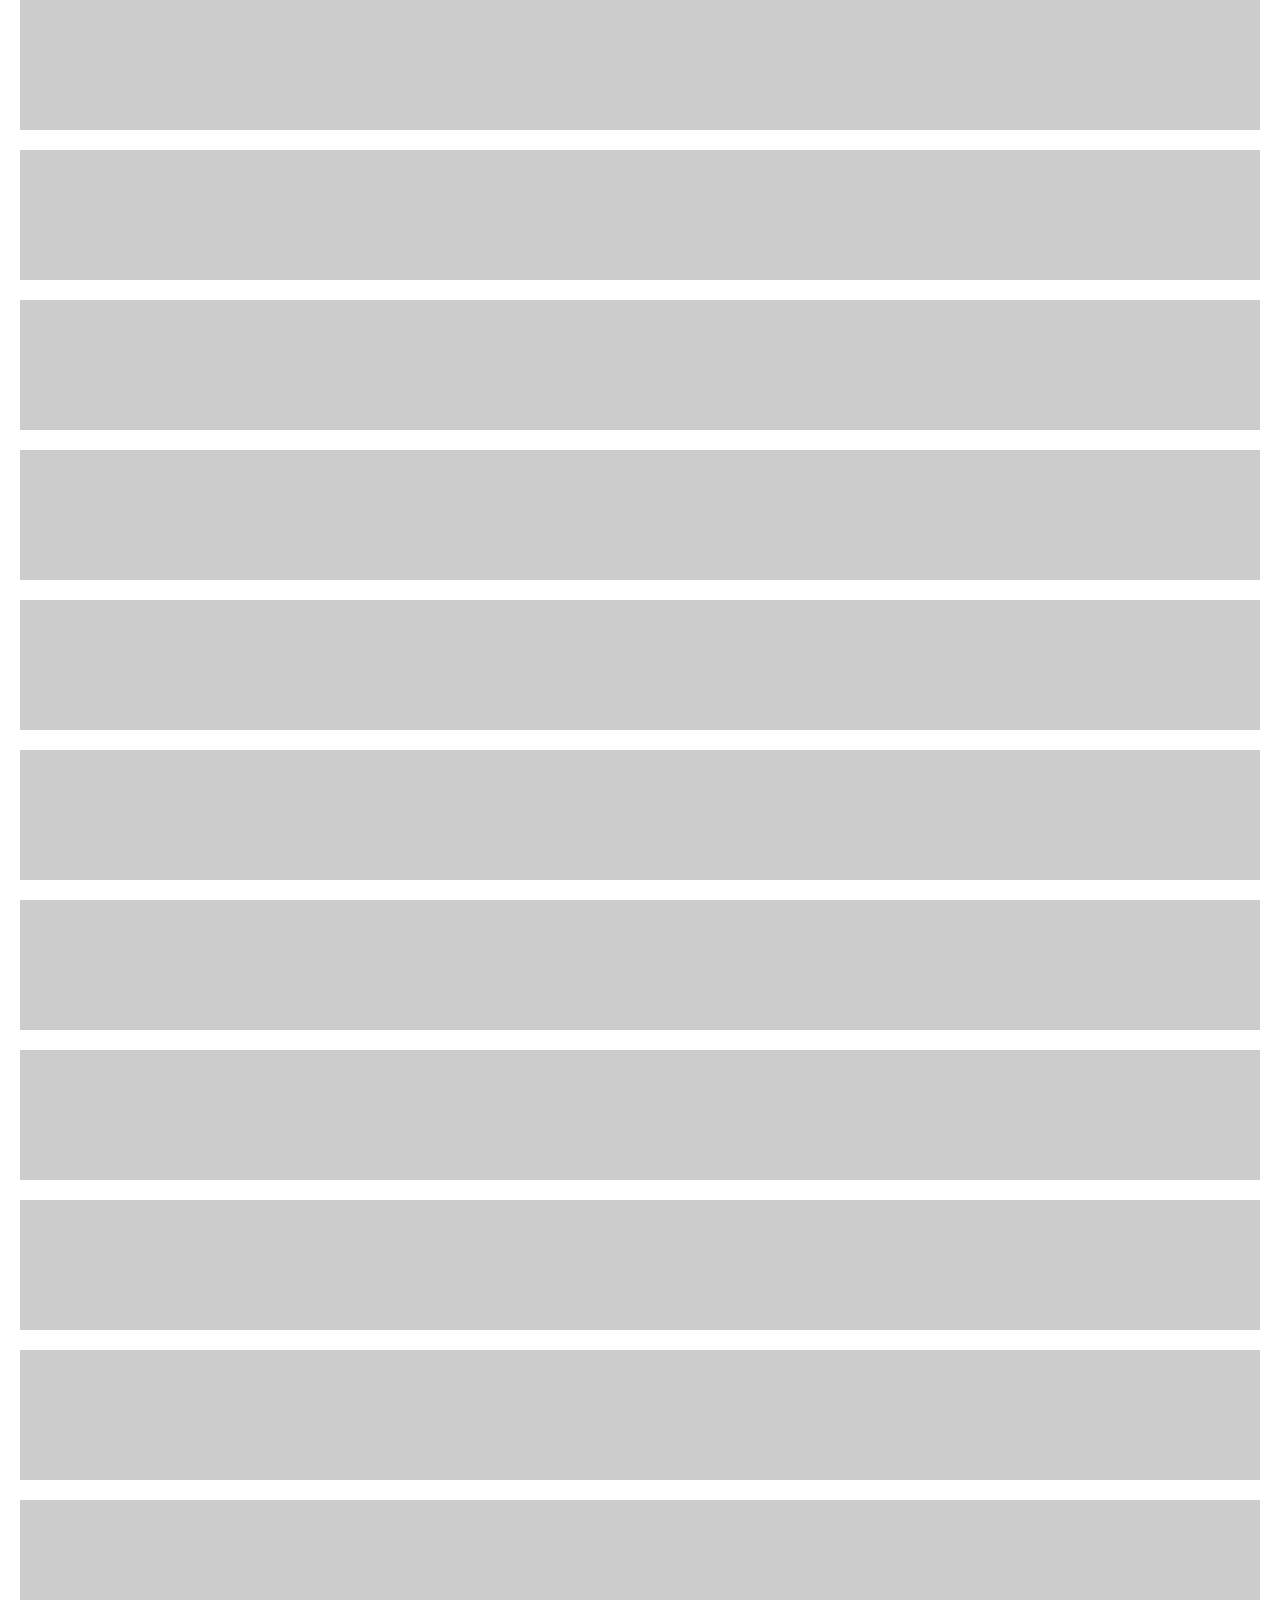
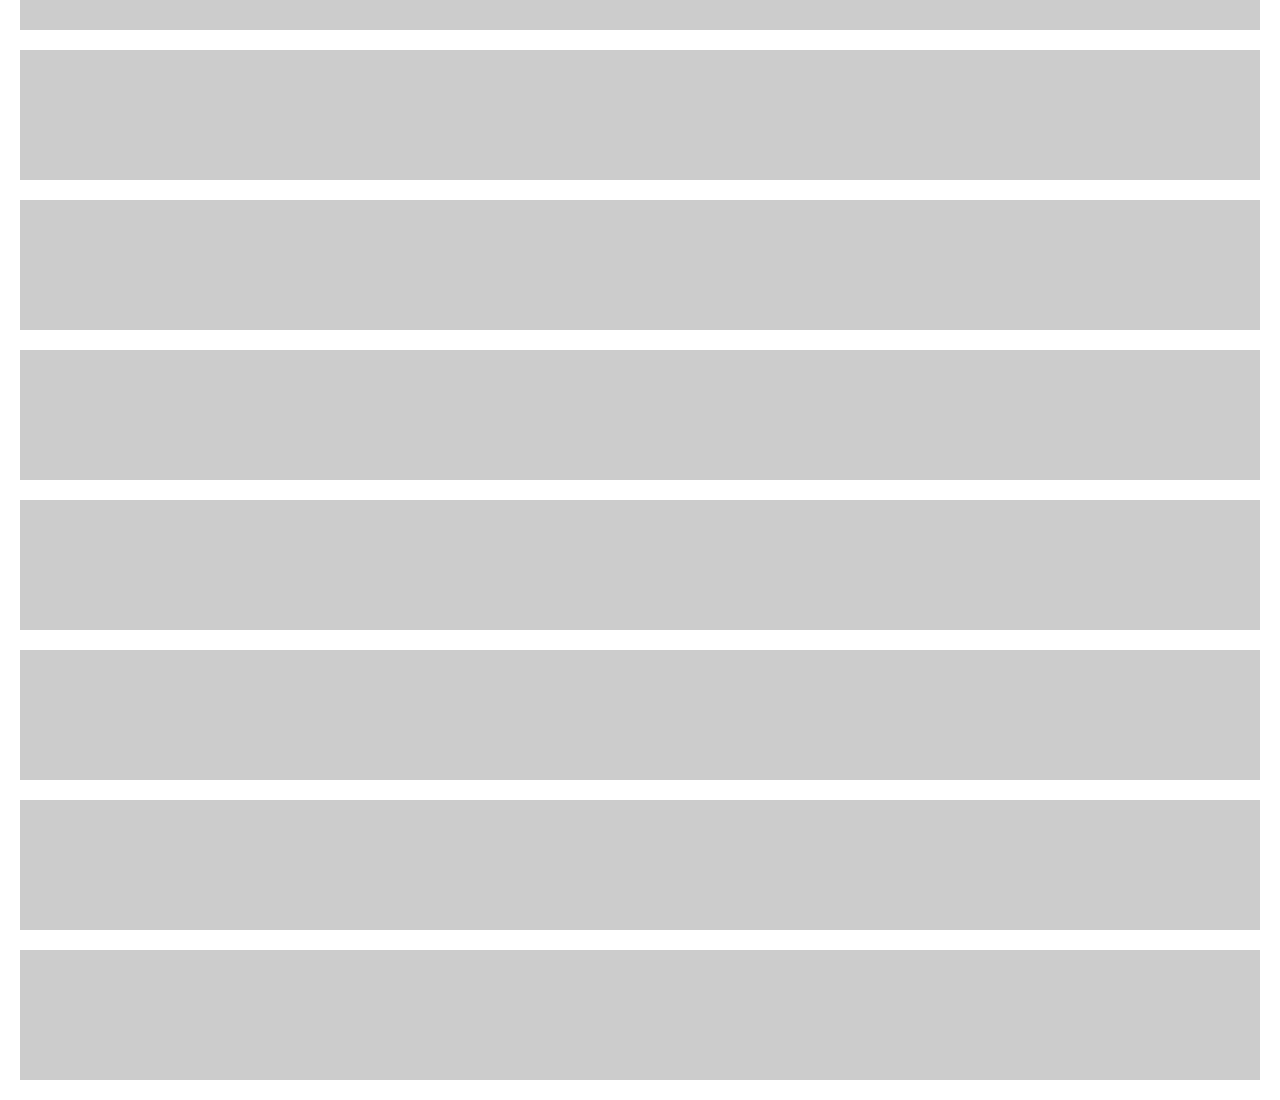
<file: Vista/VENDOR/aos-master/test/fixtures/aos-offset.fixture.html>
<!DOCTYPE html>
<html>
  <head>
    <title></title>
    <style type="text/css">
      * {box-sizing: border-box;}
      body {
        margin: 0; padding: 0 20px; text-align: center;
      }
      .aos-item {
        width: 100%; height: 130px; margin: 0 0 20px 0; background: #ccc;
      }
    </style>
  </head>
  <body class="body">
    <div class="aos-item aos-item--1" data-aos-offset="50" data-aos="fade"></div>
    <div class="aos-item aos-item--2" data-aos-offset="50" data-aos="fade-up"></div>
    <div class="aos-item aos-item--3" data-aos-offset="50" data-aos="fade-down"></div>
    <div class="aos-item aos-item--4" data-aos-offset="50" data-aos="fade-left"></div>
    <div class="aos-item aos-item--5" data-aos-offset="50" data-aos="fade-right"></div>
    <div class="aos-item aos-item--6" data-aos-offset="50" data-aos="flip-up"></div>
    <div class="aos-item aos-item--7" data-aos-offset="50" data-aos="flip-down"></div>
    <div class="aos-item aos-item--8" data-aos-offset="50" data-aos="flip-left"></div>
    <div class="aos-item aos-item--9" data-aos-offset="50" data-aos="flip-right"></div>
    <div class="aos-item aos-item--10" data-aos-offset="50" data-aos="zoom-in"></div>
    <div class="aos-item aos-item--11" data-aos-offset="50" data-aos="zoom-in-up"></div>
    <div class="aos-item aos-item--12" data-aos-offset="50" data-aos="zoom-in-down"></div>
    <div class="aos-item aos-item--13" data-aos-offset="50" data-aos="zoom-in-left"></div>
    <div class="aos-item aos-item--14" data-aos-offset="50" data-aos="zoom-in-right"></div>
    <div class="aos-item aos-item--15" data-aos-offset="50" data-aos="slide-up"></div>
    <div class="aos-item aos-item--16" data-aos-offset="50" data-aos="slide-down"></div>
    <div class="aos-item aos-item--17" data-aos-offset="50" data-aos="slide-left"></div>
    <div class="aos-item aos-item--18" data-aos-offset="50" data-aos="slide-right"></div>
  </body>
</html>
</file>
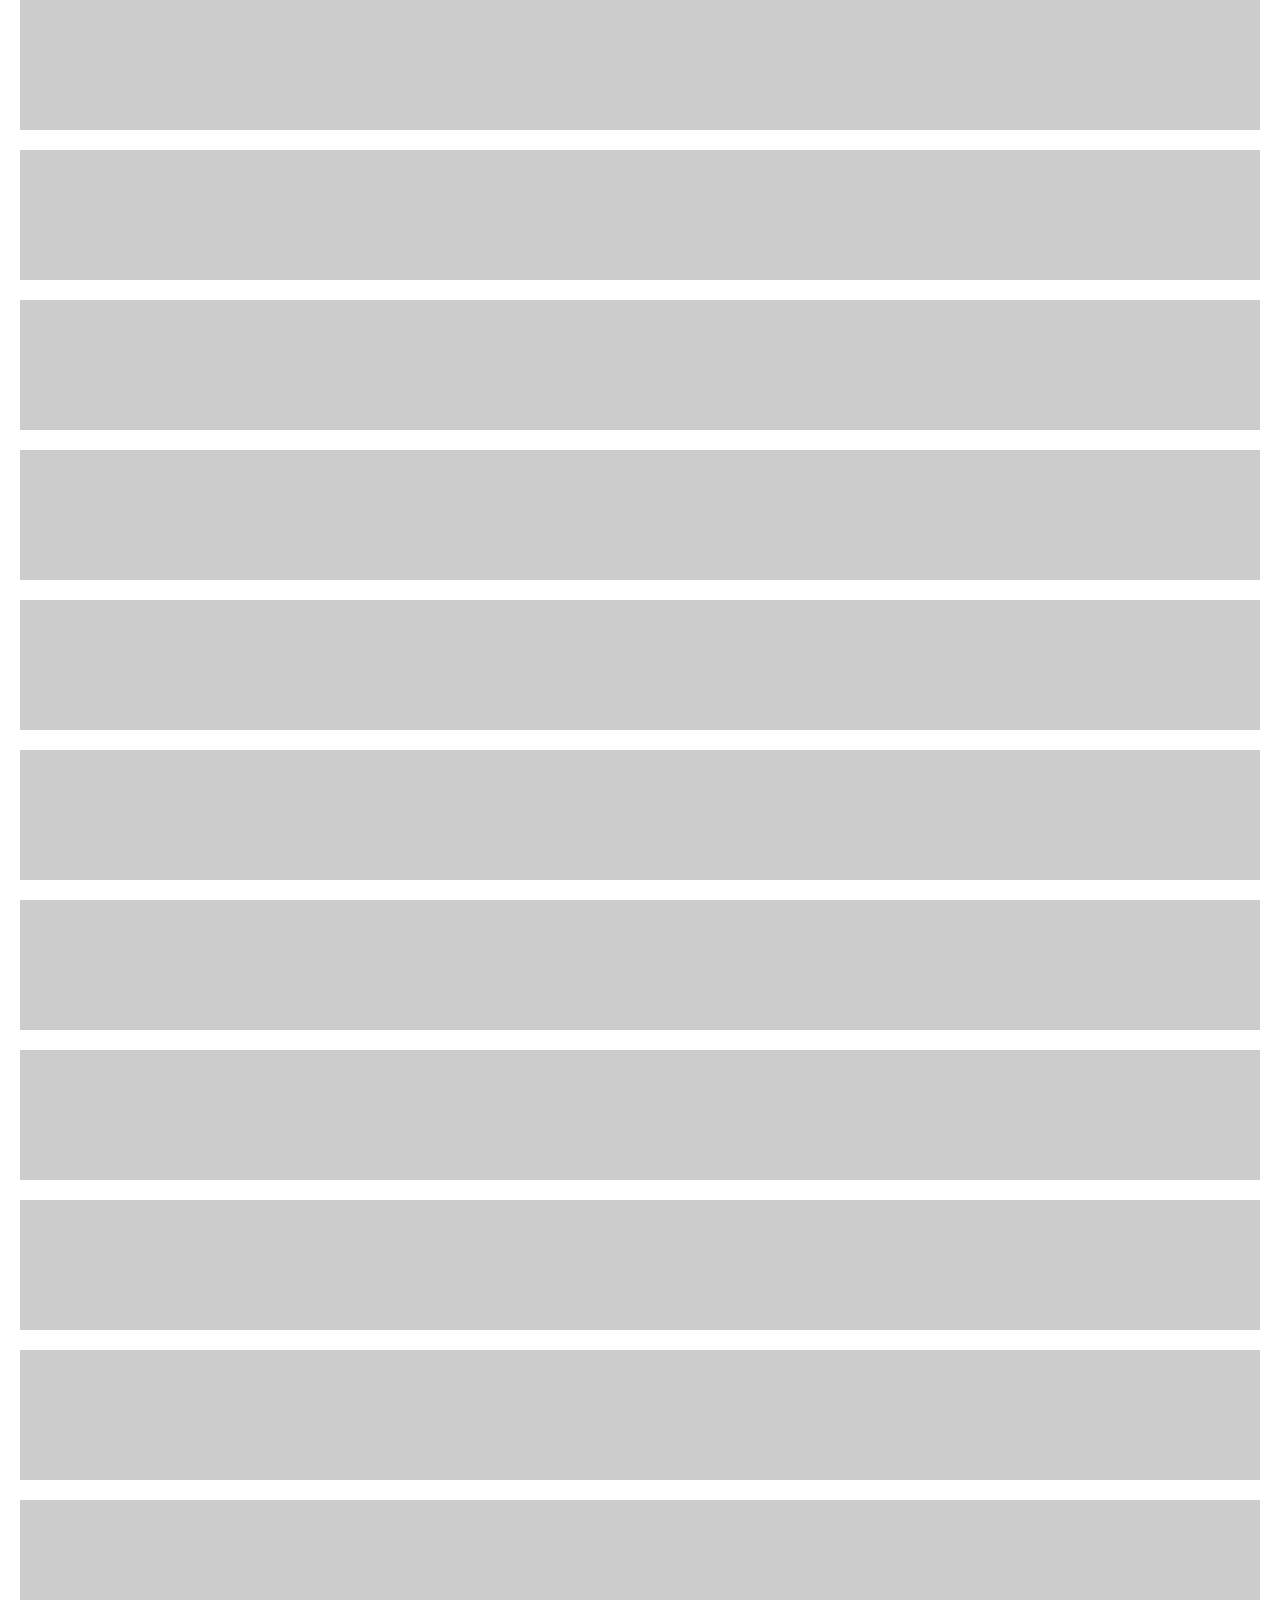
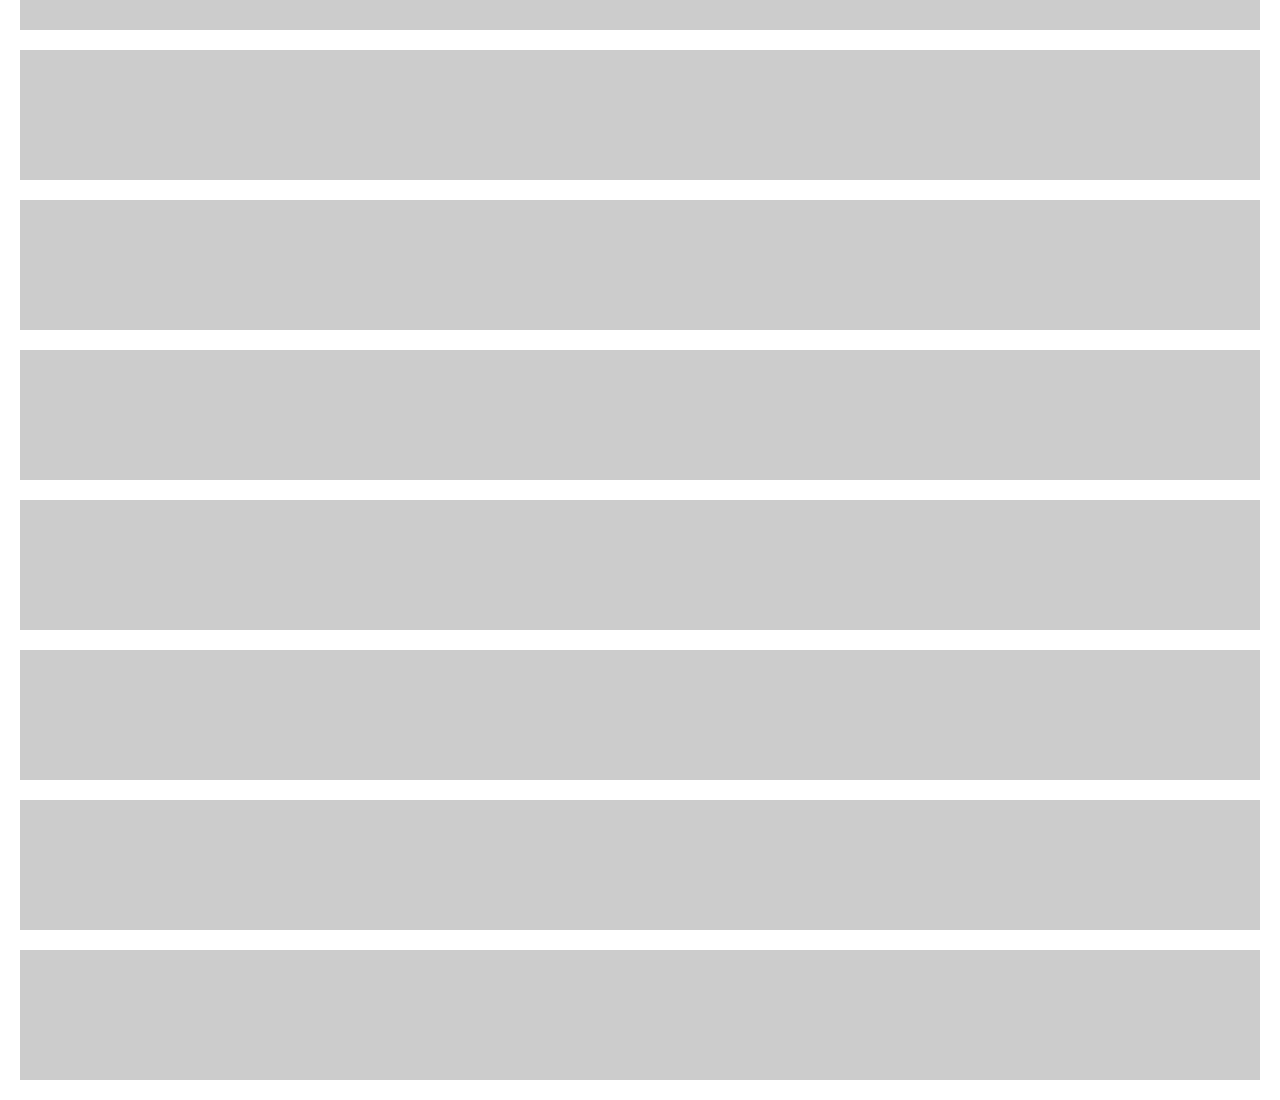
<file: Vista/VENDOR/aos-master/test/fixtures/aos.fixture.html>
<!DOCTYPE html>
<html>
  <head>
    <title></title>
    <style type="text/css">
      * {box-sizing: border-box;}
      body {
        margin: 0; padding: 0 20px; text-align: center;
      }
      .aos-item {
        width: 100%; height: 130px; margin: 0 0 20px 0; background: #ccc;
      }
    </style>
  </head>
  <body class="body">
    <div class="aos-item aos-item--1" data-aos="fade"></div>
    <div class="aos-item aos-item--2" data-aos="fade-up"></div>
    <div class="aos-item aos-item--3" data-aos="fade-down"></div>
    <div class="aos-item aos-item--4" data-aos="fade-left"></div>
    <div class="aos-item aos-item--5" data-aos="fade-right"></div>
    <div class="aos-item aos-item--6" data-aos="flip-up"></div>
    <div class="aos-item aos-item--7" data-aos="flip-down"></div>
    <div class="aos-item aos-item--8" data-aos="flip-left"></div>
    <div class="aos-item aos-item--9" data-aos="flip-right"></div>
    <div class="aos-item aos-item--10" data-aos="zoom-in"></div>
    <div class="aos-item aos-item--11" data-aos="zoom-in-up"></div>
    <div class="aos-item aos-item--12" data-aos="zoom-in-down"></div>
    <div class="aos-item aos-item--13" data-aos="zoom-in-left"></div>
    <div class="aos-item aos-item--14" data-aos="zoom-in-right"></div>
    <div class="aos-item aos-item--15" data-aos="slide-up"></div>
    <div class="aos-item aos-item--16" data-aos="slide-down"></div>
    <div class="aos-item aos-item--17" data-aos="slide-left"></div>
    <div class="aos-item aos-item--18" data-aos="slide-right"></div>
  </body>
</html>
</file>
